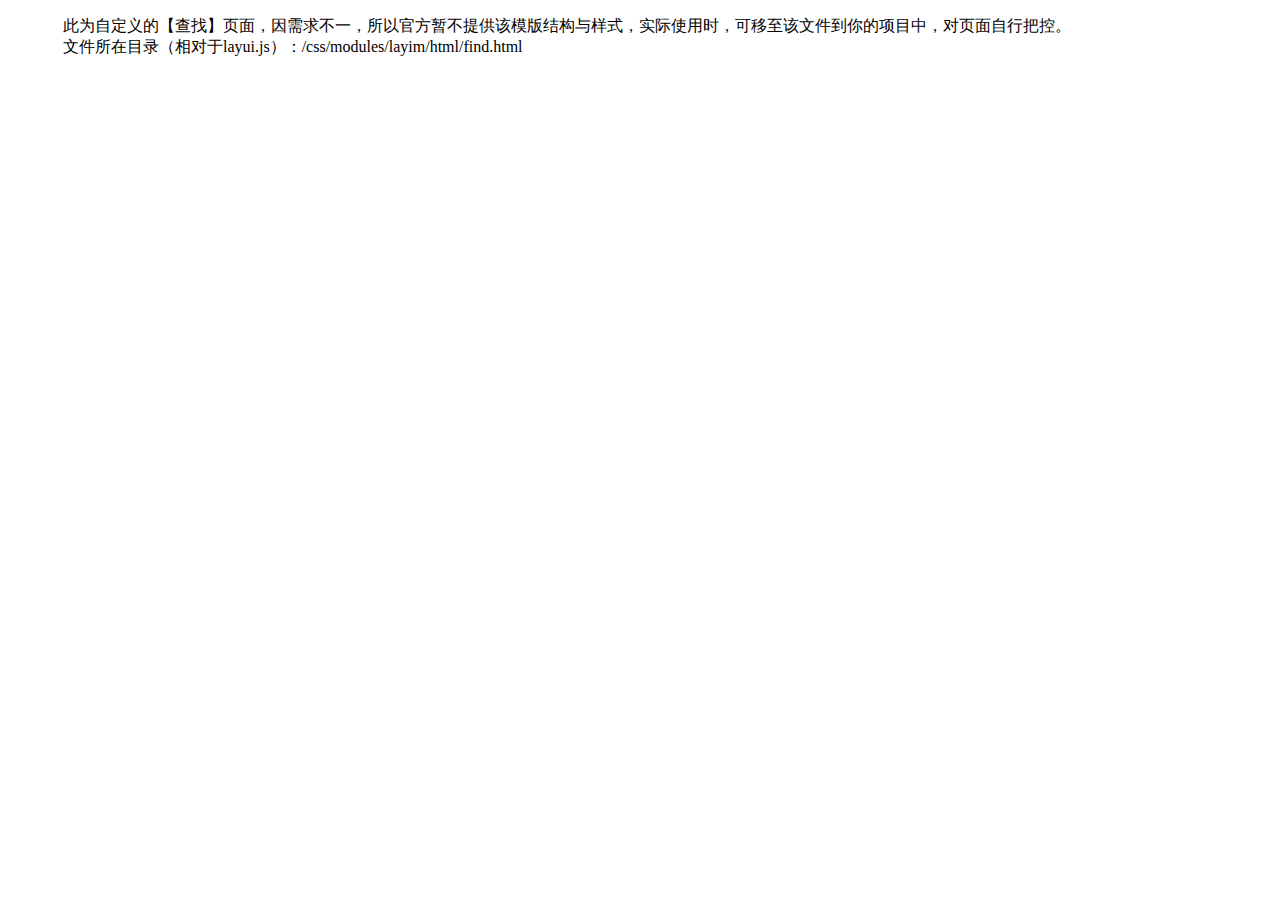
<file: dist/css/modules/layim/html/find.html>
<!DOCTYPE html>
<html>
<head>
<meta charset="utf-8">
<meta name="viewport" content="width=device-width, initial-scale=1, maximum-scale=1">
<title>发现</title>

<link rel="stylesheet" href="http://local.res.layui.com/layui/src/css/layui.css">
<style>

</style>
</head>
<body>

<div style="margin: 15px;">
  <blockquote class="layui-elem-quote">此为自定义的【查找】页面，因需求不一，所以官方暂不提供该模版结构与样式，实际使用时，可移至该文件到你的项目中，对页面自行把控。
  <br>文件所在目录（相对于layui.js）：/css/modules/layim/html/find.html</blockquote>
</div>



<script src="http://local.res.layui.com/layui/src/layui.js"></script>
<script>
layui.use(['layim', 'laypage'], function(){
  var layim = layui.layim
  ,layer = layui.layer
  ,laytpl = layui.laytpl
  ,$ = layui.jquery
  ,laypage = layui.laypage;
  
  //一些添加好友请求之类的交互参见文档
  
});
</script>
</body>
</html>
</file>
